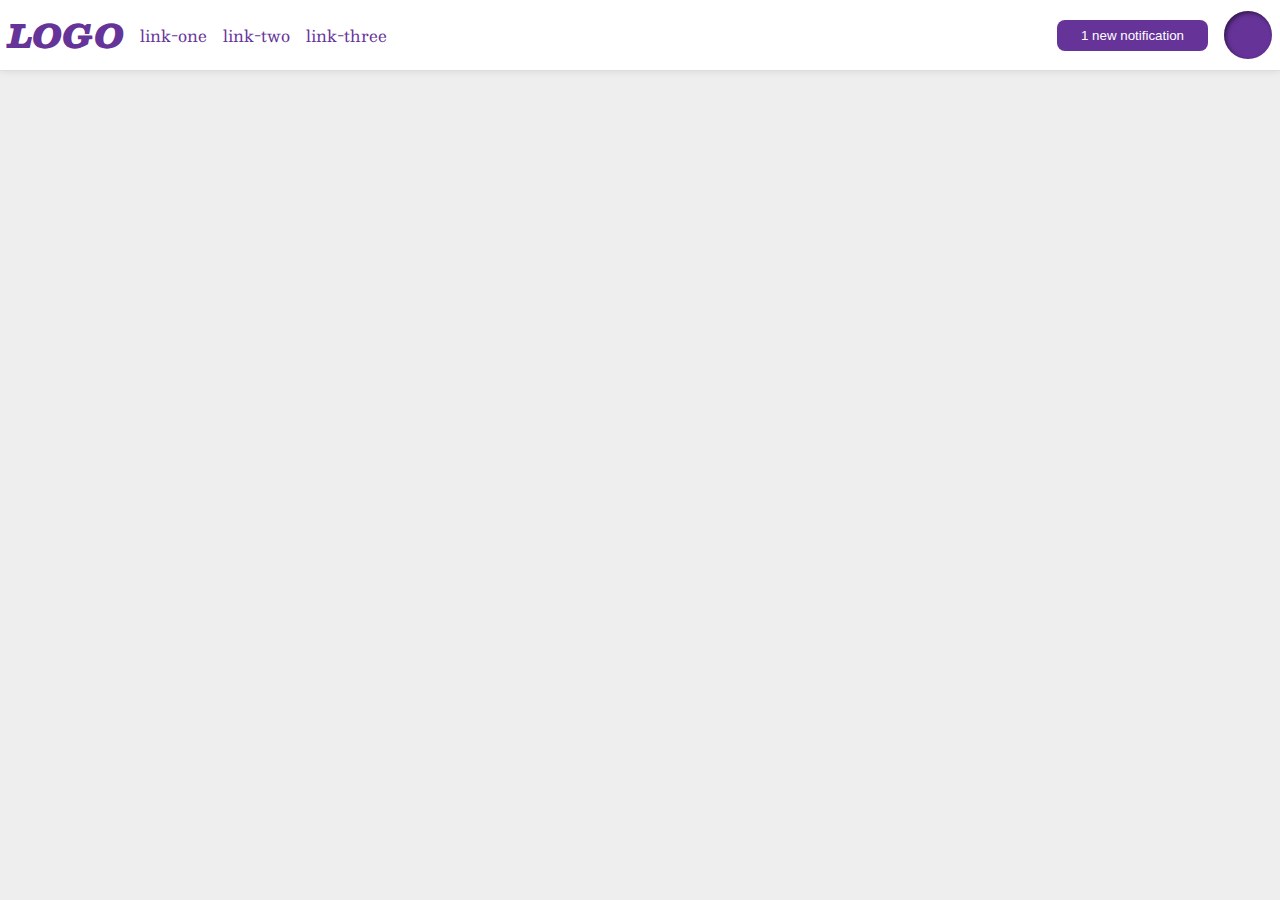
<file: flex/03-flex-header-2/index.html>
<!DOCTYPE html>
<html lang="en">
<head>
  <meta charset="UTF-8">
  <meta http-equiv="X-UA-Compatible" content="IE=edge">
  <meta name="viewport" content="width=device-width, initial-scale=1.0">
  <title>Flex Header 2</title>
  <link rel="stylesheet" href="style.css">
</head>
<body>
  <div class="header">
    <div class="left"> 
	<div class="logo">
	      LOGO
	    </div>
	    <ul class="links">
	      <li><a href="google.com">link-one</a></li>
	      <li><a href="google.com">link-two</a></li>
	      <li><a href="google.com">link-three</a></li>
	    </ul>
    </div>
    <div class="right">
	    <button class="notifications">
	      1 new notification
	    </button>
	    <div class="profile-image"></div>
    </div>
  </div>
</body>
</html>
</file>
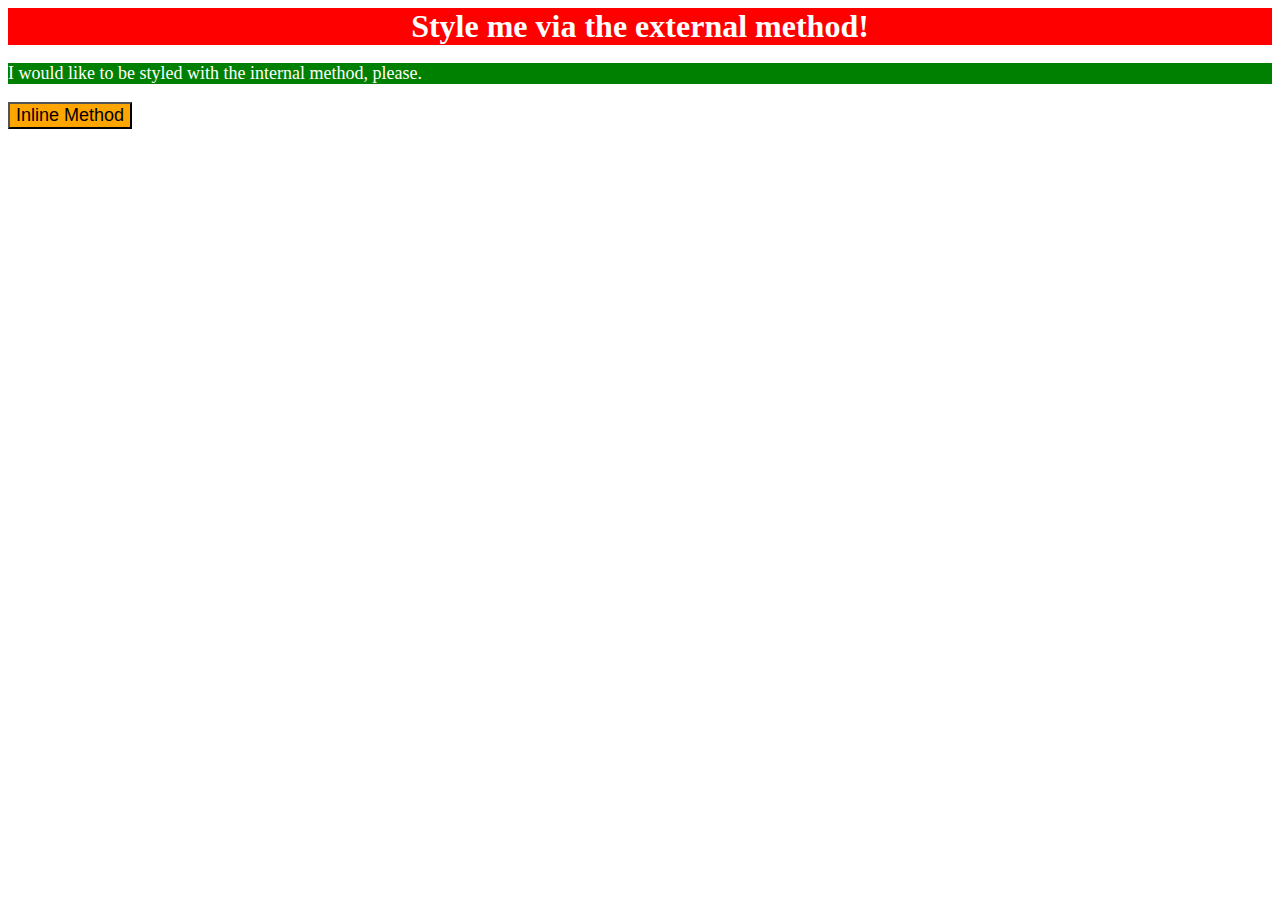
<file: foundations/01-css-methods/index.html>
<!DOCTYPE html>
<html lang="en">
<head>
  <style>
	p {
		background-color: green;
		font-size: 18px;
		color: white;
  	}
  </style>
  <meta charset="UTF-8">
  <meta http-equiv="X-UA-Compatible" content="IE=edge">
  <meta name="viewport" content="width=device-width, initial-scale=1.0">
  <link rel="stylesheet" href="style.css">
  <title>Methods for Adding CSS</title>
</head>
<body>
  <div>Style me via the external method!</div>
  <p>I would like to be styled with the internal method, please.</p>
  <button style="background-color:orange; font-size:18px;">Inline Method</button>
</body>
</html>
</file>
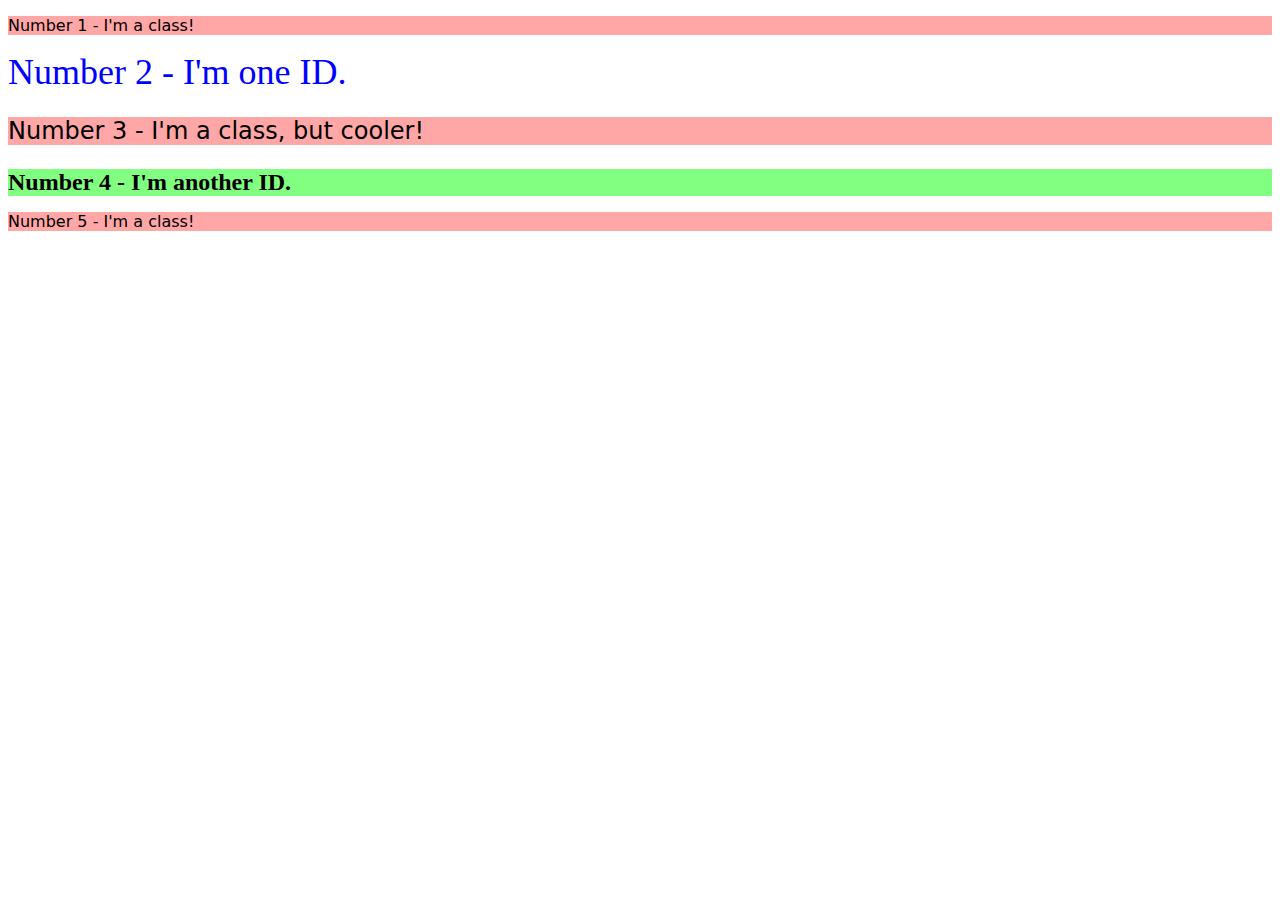
<file: foundations/02-class-id-selectors/index.html>
<!DOCTYPE html>
<html lang="en">
<head>
  <meta charset="UTF-8">
  <meta http-equiv="X-UA-Compatible" content="IE=edge">
  <meta name="viewport" content="width=device-width, initial-scale=1.0">
  <title>Class and ID Selectors</title>
  <link rel="stylesheet" href="style.css">
</head>
<body>
  <p class="allp">Number 1 - I'm a class!</p>
  <div id="number2">Number 2 - I'm one ID.</div>
  <p class="allp number3">Number 3 - I'm a class, but cooler!</p>
  <div id="number4">Number 4 - I'm another ID.</div>
  <p class="allp">Number 5 - I'm a class!</p>
</body>
</html>
</file>
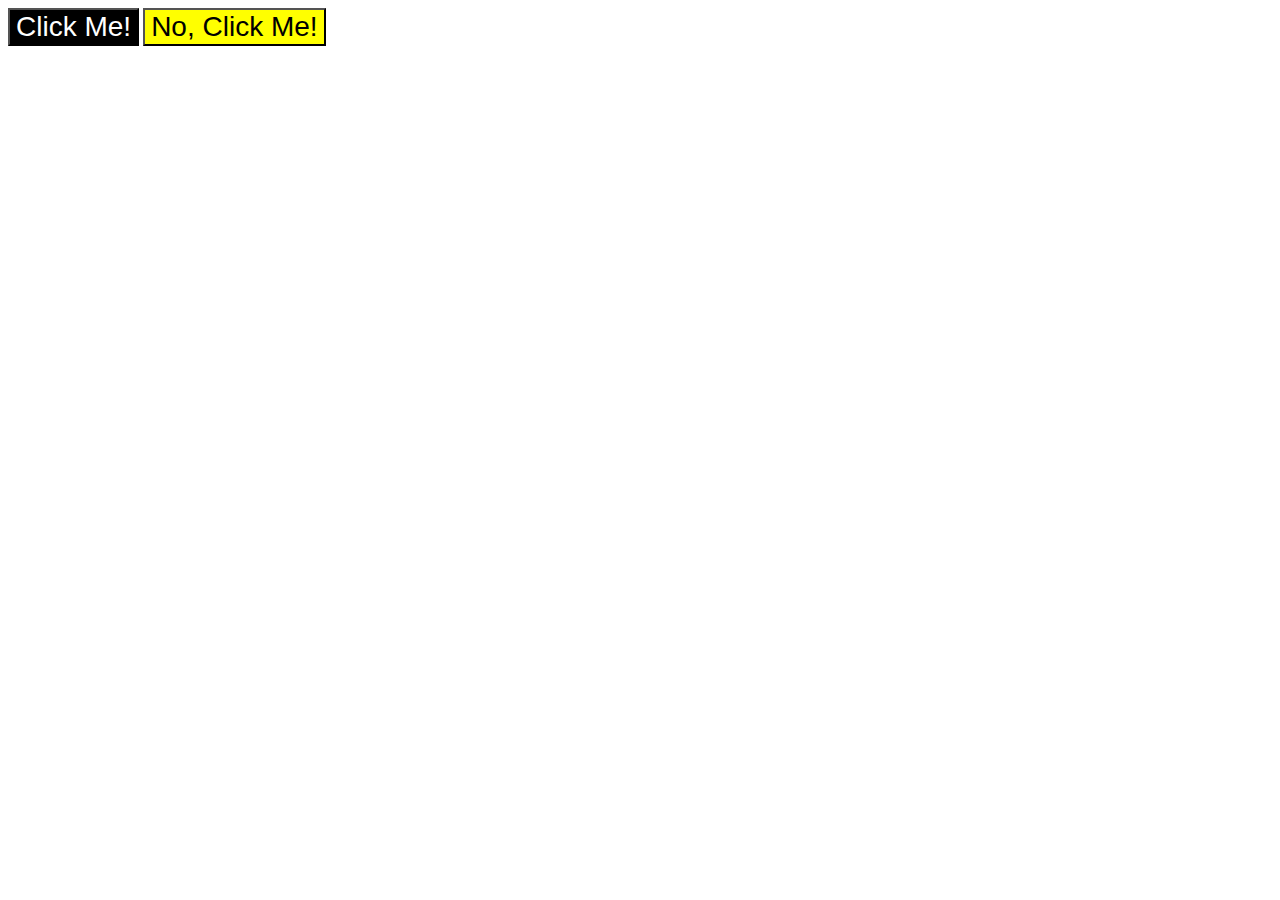
<file: foundations/03-grouping-selectors/index.html>
<!DOCTYPE html>
<html lang="en">
<head>
  <meta charset="UTF-8">
  <meta http-equiv="X-UA-Compatible" content="IE=edge">
  <meta name="viewport" content="width=device-width, initial-scale=1.0">
  <title>Grouping Selectors</title>
  <link rel="stylesheet" href="style.css">
</head>
<body>
  <button class="first">Click Me!</button>
  <button class="second">No, Click Me!</button>
</body>
</html>
</file>
<file: flex/03-flex-header-2/style.css>
/* this is some magical font-importing.  
you'll learn about it later. */
@import url('https://fonts.googleapis.com/css2?family=Besley:ital,wght@0,400;1,900&display=swap');

body {
  margin: 0;
  background: #eee;
  font-family: Besley, serif;
}

.header {
  background: white;
  border-bottom: 1px solid #ddd;
  box-shadow: 0 0 8px rgba(0,0,0,.1);
  display: flex;
  justify-content: space-between;
  padding: 8px;
}

.profile-image {
  background: rebeccapurple;
  box-shadow: inset 2px 2px 4px rgba(0,0,0,.5);
  border-radius: 50%;
  width: 48px;
  height:  48px;
}

.logo {
  color: rebeccapurple;
  font-size: 32px;
  font-weight: 900;
  font-style: italic;
}

button {
  border: none;
  border-radius: 8px;
  background: rebeccapurple;
  color: white;
  padding: 8px 24px;
}

a {
  /* this removes the line under our links */
  text-decoration: none;
  color: rebeccapurple;
}

ul {
  list-style-type: none;
  display: flex;
  margin: 0;
  padding: 0;
  gap: 16px;
  align-items: center;
}

.left, .right {
  display: flex;
  align-items: center;
  gap: 16px;
}
</file>
<file: foundations/01-css-methods/style.css>
div {
	color: white;
	background-color: red;
	font-size: 32px;
	text-align: center;
	font-weight: bold;
}
</file>
<file: foundations/02-class-id-selectors/style.css>
.allp {
	background-color: rgb(255, 167, 167);
	font-family: Verdana, "DejaVu Sans", sans-serif;
}

.number3 {
	font-size: 24px;
}

#number2 {
	color: blue;
	font-size: 36px;
}

#number4 {
	background-color: hsl(120, 100%, 75%);
	font-size: 24px;
	font-weight: bold;
}
</file>
<file: foundations/03-grouping-selectors/style.css>
.first, .second {
	font-size: 28px;
	font-family: Helvetica, "Times New Roman", sans-serif;
}

.first {
	background-color: black;
	color: white;
}

.second {
	background-color: yellow;
}
</file>
